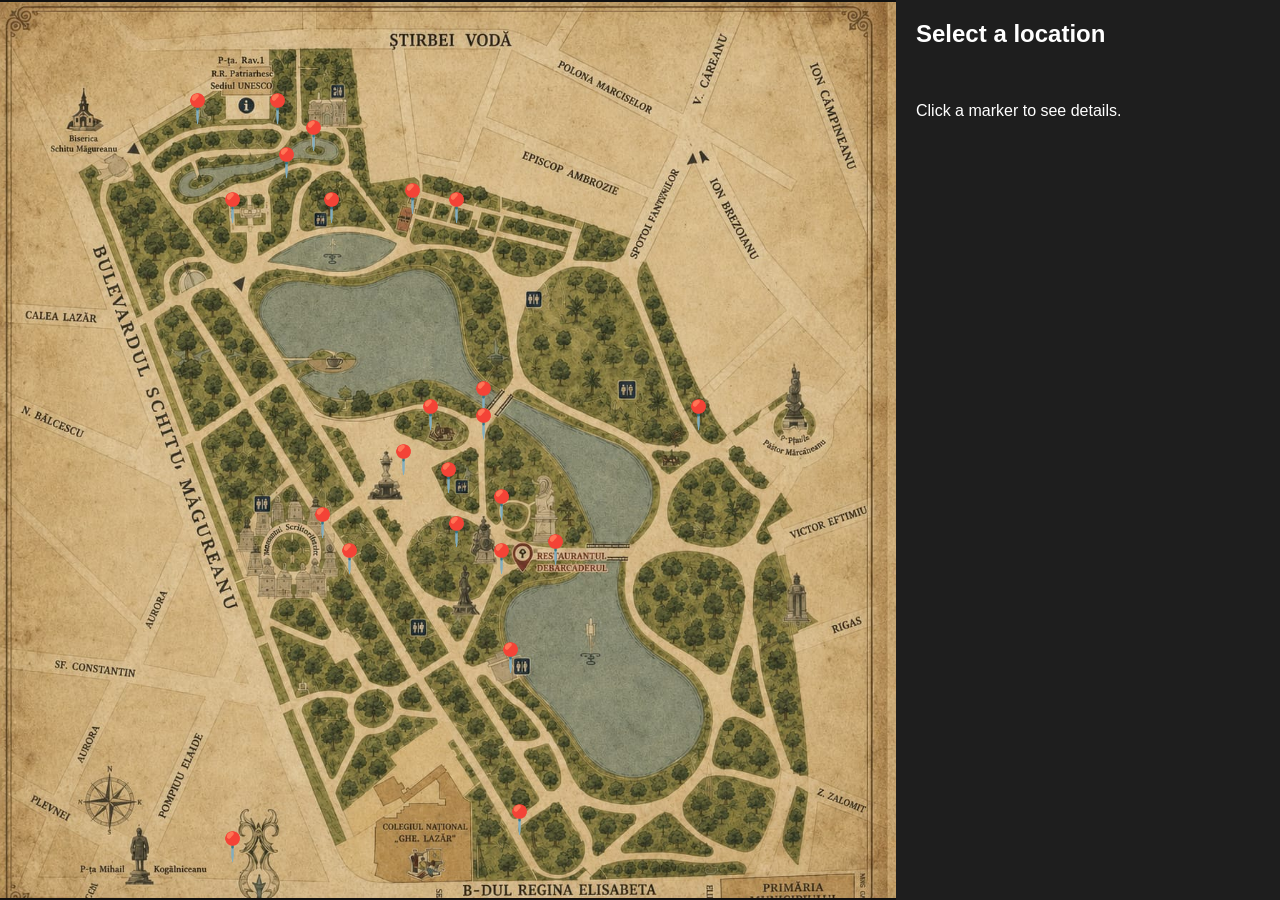
<file: index.html>
<!DOCTYPE html>
<html lang="en">
<head>
  <meta charset="UTF-8" />
  <meta name="viewport" content="width=device-width, initial-scale=1.0"/>
  <title>Interactive Map</title>

  <link rel="stylesheet" href="style.css" />
</head>
<body>

  <div id="app">

    <!-- MAP -->
    <div id="map-container">
      <img id="map-image" src="map.jpeg" alt="map" />
    </div>

    <!-- INFO PANEL -->
    <div id="info-panel">
      <h2 id="info-title">Select a location</h2>

      <img id="info-image" />

      <p id="info-description">
        Click a marker to see details.
      </p>
    </div>

  </div>

  <script type="module" src="./script.js"></script>
</body>
</html>
</file>
<file: style.css>
body {
  margin: 0;
  font-family: Arial, sans-serif;
  overflow: hidden;
}

/* MAIN LAYOUT */

#app {
  display: flex;
  width: 100vw;
  height: 100vh;
}

/* LEFT SIDE - MAP */

#map-container {
  position: relative;
  width: 70%;
  height: 100%;
  background: #111;
}

#map-image {
  position: absolute;
  inset: 0;
  width: 100%;
  height: 100%;
  object-fit: contain;
}

/* MARKERS */

.marker {
  position: absolute;
  transform: translate(-50%, -50%);
  font-size: 28px;
  cursor: pointer;
  z-index: 10;
}

/* RIGHT SIDE - INFO PANEL */

#info-panel {
  width: 30%;
  height: 100%;
  background: #1e1e1e;
  color: white;

  padding: 20px;
  box-sizing: border-box;

  overflow-y: auto;
}

#info-panel img {
  width: 100%;
  border-radius: 10px;
  margin-top: 10px;
}

#info-title {
  margin-top: 0;
}
</file>
